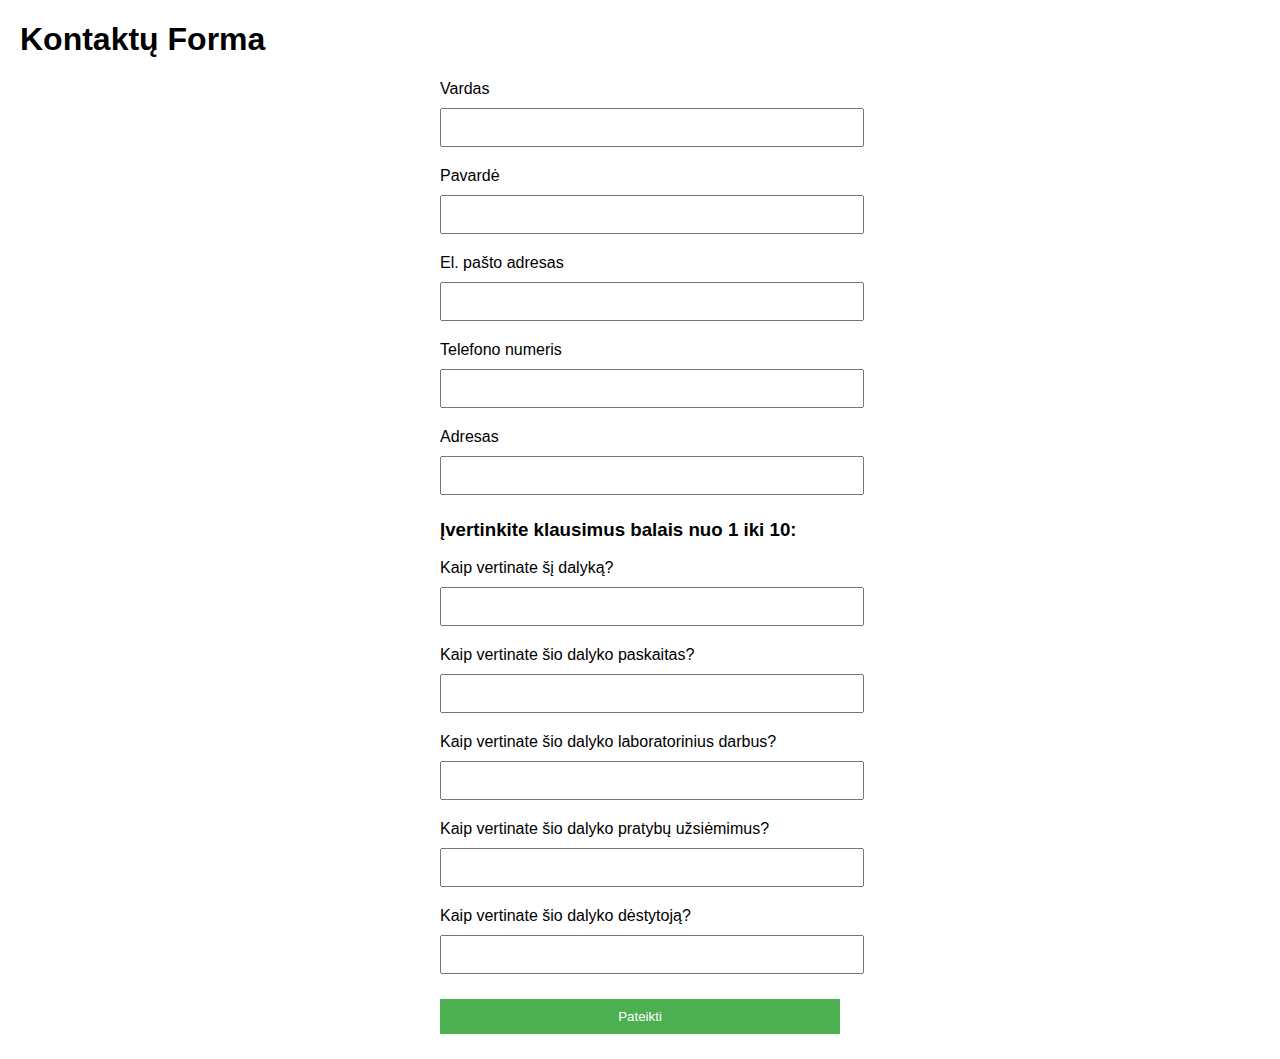
<file: 12lab.html>
<!DOCTYPE html>
<html lang="lt">
<head>
    <meta charset="UTF-8">
    <meta name="viewport" content="width=device-width, initial-scale=1.0">
    <title>Kontaktų Forma</title>
    <link rel="stylesheet" href="styles1.css">
</head>
<body>

<h1>Kontaktų Forma</h1>

<form id="contactForm">
    <div class="form-group">
        <label for="firstName">Vardas</label>
        <input type="text" id="firstName" name="firstName" required>
    </div>
    <div class="form-group">
        <label for="lastName">Pavardė</label>
        <input type="text" id="lastName" name="lastName" required>
    </div>
    <div class="form-group">
        <label for="email">El. pašto adresas</label>
        <input type="email" id="email" name="email" required>
        <span class="error" id="emailError"></span>
    </div>
    <div class="form-group">
        <label for="phone">Telefono numeris</label>
        <input type="tel" id="phone" name="phone" required>
        <span class="error" id="phoneError"></span>
    </div>
    <div class="form-group">
        <label for="address">Adresas</label>
        <input type="text" id="address" name="address" required>
        <span class="error" id="addressError"></span>
    </div>
    
    <h3>Įvertinkite klausimus balais nuo 1 iki 10:</h3>
    <div class="form-group">
        <label for="question1">Kaip vertinate šį dalyką?</label>
        <input type="number" id="question1" name="question1" min="1" max="10" required>
    </div>
    <div class="form-group">
        <label for="question2">Kaip vertinate šio dalyko paskaitas?</label>
        <input type="number" id="question2" name="question2" min="1" max="10" required>
    </div>
    <div class="form-group">
        <label for="question3">Kaip vertinate šio dalyko laboratorinius darbus?</label>
        <input type="number" id="question3" name="question3" min="1" max="10" required>
    </div>
    <div class="form-group">
        <label for="question4">Kaip vertinate šio dalyko pratybų užsiėmimus?</label>
        <input type="number" id="question4" name="question4" min="1" max="10" required>
    </div>
    <div class="form-group">
        <label for="question5">Kaip vertinate šio dalyko dėstytoją?</label>
        <input type="number" id="question5" name="question5" min="1" max="10" required>
    </div>

    <button type="button" onclick="submitForm()">Pateikti</button>
</form>

<div id="result"></div>
<script src="12lab.js"></script>

</body>
</html>
</file>
<file: styles1.css>
body {
    font-family: Arial, sans-serif;
    margin: 20px;
}
form {
    max-width: 400px;
    margin: auto;
}
.form-group {
    margin-bottom: 15px;
}
label {
    display: block;
    margin-bottom: 5px;
}
input, button {
    width: 100%;
    padding: 10px;
    margin: 5px 0;
}
button {
    background-color: #4CAF50;
    color: white;
    border: none;
}
.error {
    color: red;
    font-size: 14px;
}
</file>
